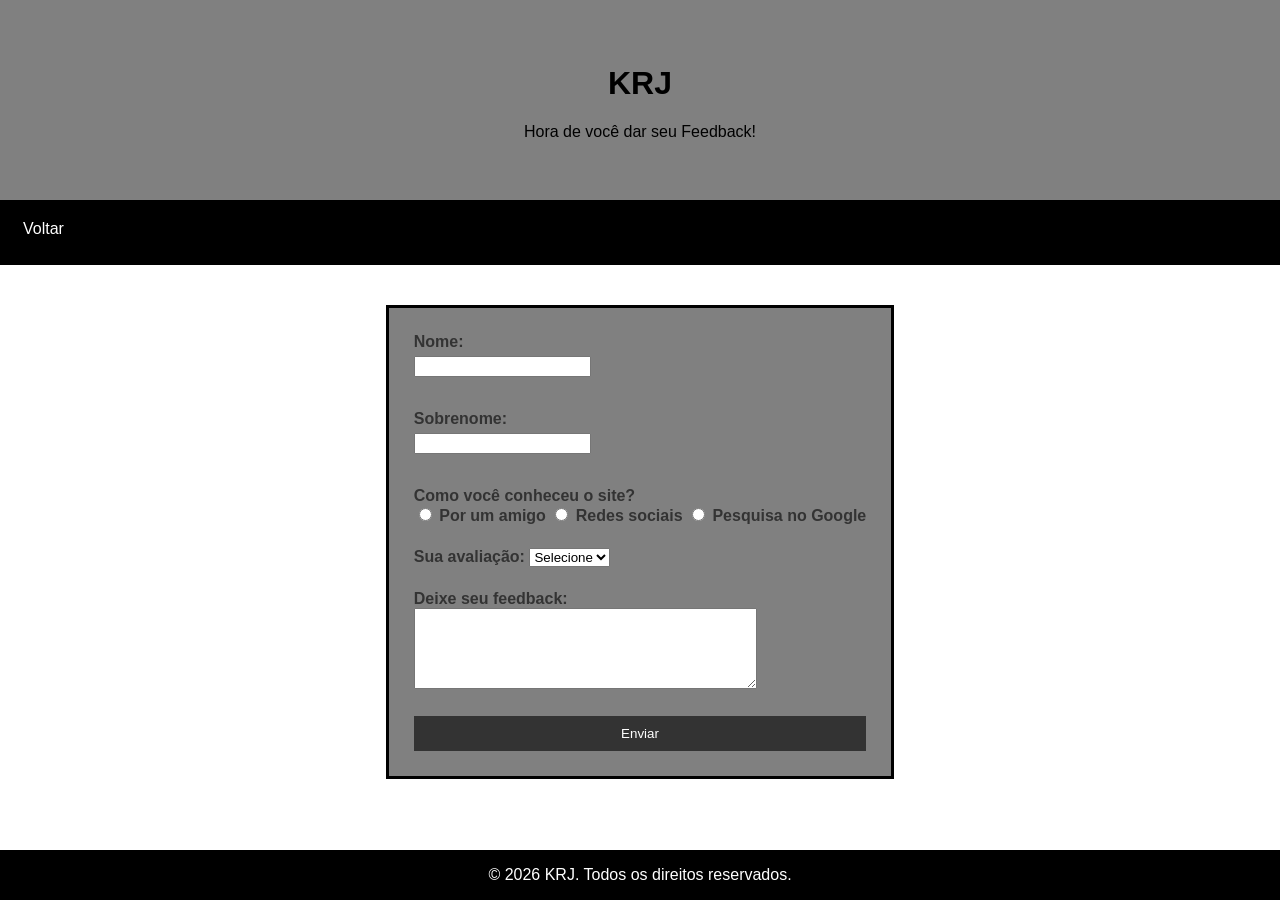
<file: formulário.html>
<!DOCTYPE html>

<html>
    <head>
        <meta charset="utf-8">
        <meta http-equiv="X-UA-Compatible" content="IE=edge">
        <title>Formulário</title>
        <meta name="description" content="">
        <meta name="viewport" content="width=device-width, initial-scale=1">
        <link rel="stylesheet" href="style.css">
    </head>
    <body>
        <div class="pagina-inteiraa2">
            <header>
                <div>
                    <h1>KRJ</h1>
                    <p>Hora de você dar seu Feedback!</p>
                </div>
            </header>

            <nav class="barra-navegacao" aria-label="Navegação principal">
            <div class="conteudo-navegacao">
                <ul class="links-navegacao">
                    <li><a href="index.html" class="menu6">Voltar</a></li>
                </ul>
            </div>
            </nav>

            <form action="https://httpbin.org/post" method="post">
                <div class="nome1">
                    <label for="nome">Nome:</label>
                    <input type="text" id="nome" name="nome" required>
                    <br><br>
                </div>
                <div class="nome2">
                    <label for="sobrenome">Sobrenome:</label>
                    <input type="text" id="sobrenome" name="sobrenome" required>
                    <br><br>
                </div>

                <div class="pesquisaa">
                    <label>Como você conheceu o site?</label><br>
                    <input type="radio" id="amigo" name="conheceu" value="amigo">
                    <label for="amigo">Por um amigo</label>
           
                    <input type="radio" id="redes" name="conheceu" value="redes">
                    <label for="redes">Redes sociais</label>
            
                    <input type="radio" id="google" name="conheceu" value="google">
                    <label for="google">Pesquisa no Google</label>
                    <br><br>
                </div>

                <div class="selecao">
                    <label for="avaliacao">Sua avaliação:</label>
                    <select id="avaliacao" name="avaliacao">
                    <option value="">Selecione</option>
                    <option value="otimo">Ótimo</option>
                    <option value="bom">Bom</option>
                    <option value="regular">Regular</option>
                    <option value="ruim">Ruim</option>
                    </select>
                    <br><br>
                </div>

                <div class="feedbeck">
                    <label for="feedback">Deixe seu feedback:</label><br>
                    <textarea id="feedback" name="feedback" rows="5" cols="40" minlength="10" required></textarea>
                    <br><br>
                </div>
            
                <div>
                    <small><button class="buttonenviar" type="submit">Enviar</button></small>
                </div>

            </form>

            <footer class="rodape2">
                <p>© 2026 KRJ. Todos os direitos reservados.</p>
            </footer>

            <script src="" async defer></script>
        </div>
    </body>
</html>
</file>
<file: style.css>
html,
body {
    height: 100%;
    margin: 0;
}

body {
    margin: 0px;
    padding: 0px;
    font-family: sans-serif;
    font-size: 16px;
    height: 100%;
}

.pagina-inteiraa {
    display: flex;
    flex-direction: column;
    min-height: 100vh;
}

.pagina-inteiraa2 {
    display: flex;
    flex-direction: column;
    min-height: 100vh;
}

header {
    display: flex;
    background-color: grey;
    text-align: center;
    height: 200px;
    margin-bottom: 10px;
    flex-direction: column;
    justify-content: center;
    align-items: center;
    margin: 0px;
}

nav {
    display: flex;
    width: 100%;
    background-color: black;
    align-items: center;
    height: 65px;
}

nav ul {
    display: flex;
    width: 100%;
    height: 25px;
    background-color: black;
    flex-direction: row;
    gap: 0px;
    list-style: none;
    margin: 0px;
    padding: 0px;
}

.menu1 {
    padding: 8px;
    justify-content: center;
    align-items: center;
    background-color: black;
    color: white;
    text-decoration: none;
}

.menu1:hover {
    cursor: pointer;
    background-color: gray;
}

.menu2 {
    padding: 8px;
    justify-content: center;
    align-items: center;
    background-color: black;
    color: white;
    text-decoration: none;
}

.menu2:hover {
    cursor: pointer;
    background-color: gray;
}

.menu3 {
    padding: 8px;
    justify-content: center;
    align-items: center;
    background-color: black;
    color: white;
    text-decoration: none;
}

.menu3:hover {
    cursor: pointer;
    background-color: gray;
}

.menu4 {
    padding: 8px;
    justify-content: center;
    align-items: center;
    background-color: black;
    color: white;
    text-decoration: none;
}

.menu4:hover {
    cursor: pointer;
    background-color: gray;
}

.menu5 {
    padding: 8px;
    justify-content: center;
    align-items: center;
    background-color: black;
    color: white;
    text-decoration: none;
}

.menu5:hover {
    cursor: pointer;
    background-color: gray;
}

.menu6 {
    padding: 8px;
    justify-content: center;
    align-items: center;
    background-color: black;
    color: white;
    text-decoration: none;
    margin-left: 15px;
}

.menu6:hover {
    cursor: pointer;
    background-color: gray;
}

.conteudo-principal {
    display: flex;
    gap: 20px;
}

.painel-esquerdo {
    flex: 1.5;
    background-color: whitesmoke;
    padding: 20px;
}

.principal-1 {
    flex: 3;
    padding: 20px;
    text-align: center;
}

.principal-2-baixo {
    padding: 20px;
    text-align: center;
}

.texto-artigo {
    padding: 20px;
    text-align: center;
}

.painel-direito {
    flex: 1.5;
    padding: 20px;
    background-color: whitesmoke;
}

footer {
    padding: 0px;
    margin: 0px;
}

.rodape {
    display: flex;
    justify-content: center;
    align-items: center;
    background-color: black;
    color: white;
}

.rodape2 {
    display: flex;
    justify-content: center;
    align-items: center;
    background-color: black;
    color: white;
    margin-top: auto;
}

form {
    max-width: 500px;
    margin: 40px auto;
    padding: 25px;
    background-color: gray;
    border: 3px solid black;
}

.nome1 {
    margin-bottom: 15px;
}

.nome1 label {
    display: block;
    margin-bottom: 5px;
    font-weight: bold;
    color: #333;
}

.nome2 {
    margin-bottom: 15px;
}

.nome2 label {
    display: block;
    margin-bottom: 5px;
    font-weight: bold;
    color: #333;
}

.pesquisaa {
    display: block;
    margin-bottom: 5px;
    font-weight: bold;
    color: #333;
}

.selecao {
    display: block;
    margin-bottom: 5px;
    font-weight: bold;
    color: #333;
}

.feedbeck {
    display: block;
    margin-bottom: 5px;
    font-weight: bold;
    color: #333;
}

.buttonenviar {
    background-color: #333;
    color: white;
    padding: 10px 20px;
    border: none;
    cursor: pointer;
    width: 100%;
    padding: 10px;
}

.buttonenviar:hover {
    background-color: #555;
}

.tabelas {
    width: 70%;
    margin: 40px auto;
    border-radius: 10px;
    border: 2px solid #000;
    overflow: hidden;
}

.tabela-ia {
    width: 100%;
    background-color: rgba(170, 169, 169, 0.644);
    border-collapse: collapse;
}


thead {
    background-color: #faf8f8;
    color: rgb(0, 0, 0);
    font-family: "Inter", sans-serif;
    padding: 12px;
    border-collapse: collapse;
}

th {
    font-size: 18px;
}

tr,
td {
    border: solid black 1px;
    padding: 12px;
    text-align: center;
}

td {
    color: rgb(0, 0, 0);
    font-family: "Inter", sans-serif;
    font-optical-sizing: auto;
}

.td-cor {
    color: #faf8f8;
}

tfoot {
    text-align: center;
    background-color: #5e5e5e;

}

.tabela-estilizada {
    width: 100%;
    border-collapse: collapse;
}

caption {
    padding: 16px;
    font-weight: 700;
    color: #000000;
    background-color: #ffffff;
    border-bottom: 2px solid #000000;
    text-align: center;
    color: rgb(0, 0, 0);
    font-family: "Inter", sans-serif;
    font-optical-sizing: auto;
    font-size: 20px;
}


.tabela-estilizada th {
    border: 1px solid #000000;
    padding: 12px 8px;
    text-align: center;
}

.tabela-estilizada tbody {
    background-color: #cccccc;
}






@media (max-width: 768px) {
    .conteudo-principal {
        flex-direction: column;
    }

    .coluna-esquerda,
    .coluna-meio {
        width: 100%;
    }

    nav ul {
        flex-wrap: wrap;
    }

    img {
        max-width: 100%;
        height: auto;
    }

    .tabelas {
        width: 95%;
        overflow-x: auto;
    }

    th,
    td {
        font-size: 14px;
        padding: 8px;
    }
}
</file>
